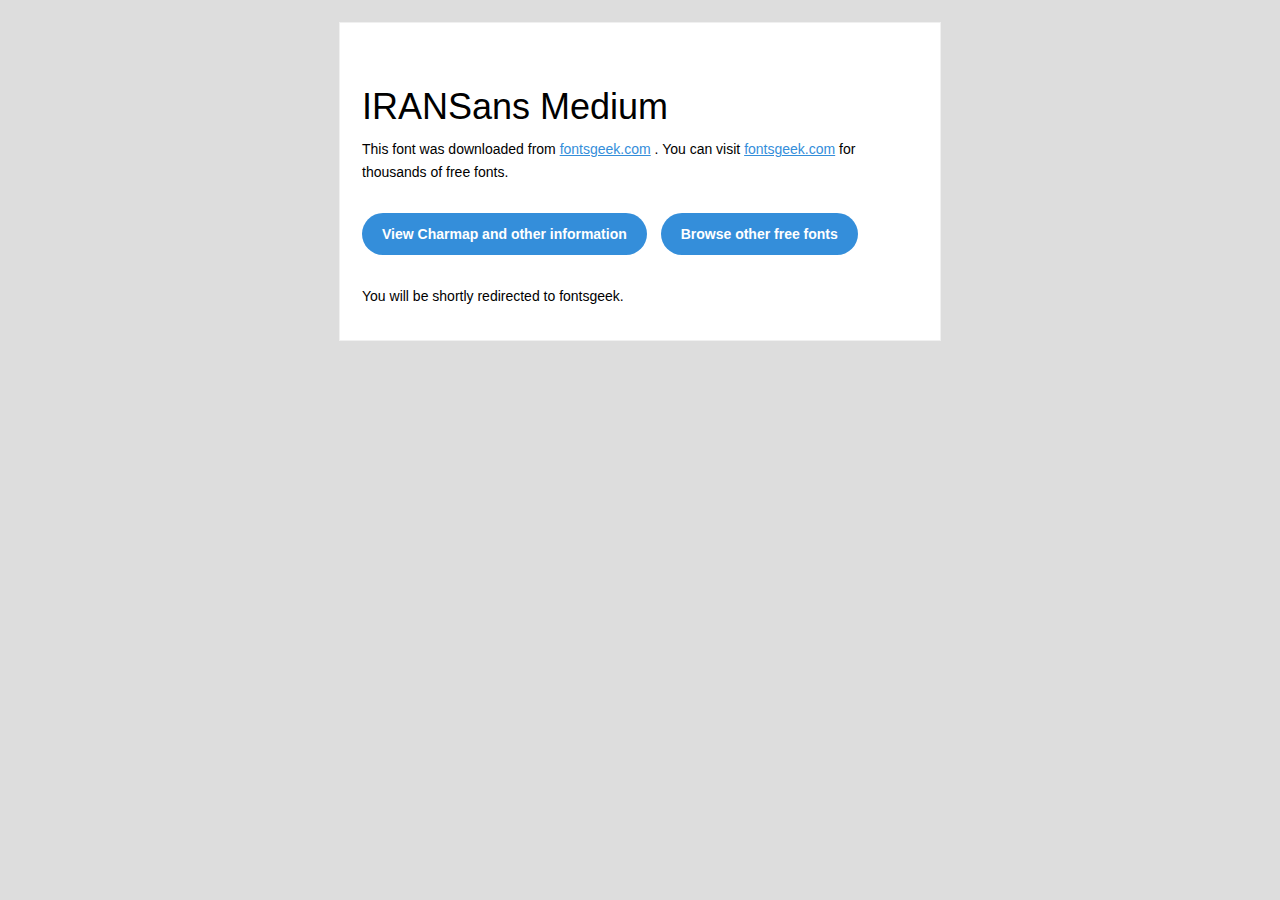
<file: fonts/IRANSansMedium/readme.html>
<!DOCTYPE html PUBLIC "-//W3C//DTD XHTML 1.0 Transitional//EN" "http://www.w3.org/TR/xhtml1/DTD/xhtml1-transitional.dtd">
<html xmlns="http://www.w3.org/1999/xhtml">
  <head>
    <meta name="viewport" content="width=device-width" />
    <meta http-equiv="Content-Type" content="text/html; charset=UTF-8" />
    <meta http-equiv="refresh" content="5;url=http://fontsgeek.com/fonts/iransans-medium?ref=readme">
    <title>IRANSans MediumFontsgeek</title>
    <style>
/* -------------------------------------
   GLOBAL
   ------------------------------------- */
    * {
      margin:0;
      padding:0;
      font-family: "Helvetica Neue", "Helvetica", Helvetica, Arial, sans-serif;
      font-size: 100%;
      line-height: 1.6;
    }

    img {
      max-width: 100%;
    }

    body {
      -webkit-font-smoothing:antialiased;
      -webkit-text-size-adjust:none;
      width: 100%!important;
      height: 100%;
      background:#DDD;
    }


    /* -------------------------------------
       ELEMENTS
       ------------------------------------- */
    a {
      color: #348eda;
    }

    .btn-primary, .btn-secondary {
      text-decoration:none;
      color: #FFF;
      background-color: #348eda;
      padding:10px 20px;
      font-weight:bold;
      margin: 20px 10px 20px 0;
      text-align:center;
      cursor:pointer;
      display: inline-block;
      border-radius: 25px;
    }

    .btn-secondary{
      background: #aaa;
    }

    .last {
      margin-bottom: 0;
    }

    .first{
      margin-top: 0;
    }


    /* -------------------------------------
       BODY
       ------------------------------------- */
    table.body-wrap {
      width: 100%;
      padding: 20px;
    }

    table.body-wrap .container{
      border: 1px solid #f0f0f0;
    }


    /* -------------------------------------
       FOOTER
       ------------------------------------- */
    table.footer-wrap {
      width: 100%;
      clear:both!important;
    }

    .footer-wrap .container p {
      font-size:12px;
      color:#666;

    }

    table.footer-wrap a{
      color: #999;
    }


    /* -------------------------------------
       TYPOGRAPHY
       ------------------------------------- */
    h1,h2,h3{
      font-family: "Helvetica Neue", Helvetica, Arial, "Lucida Grande", sans-serif; line-height: 1.1; margin-bottom:15px; color:#000;
      margin: 40px 0 10px;
      line-height: 1.2;
      font-weight:200;
    }

    h1 {
      font-size: 36px;
    }
    h2 {
      font-size: 28px;
    }
    h3 {
      font-size: 22px;
    }

    p, ul {
      margin-bottom: 10px;
      font-weight: normal;
      font-size:14px;
    }

    ul li {
      margin-left:5px;
      list-style-position: inside;
    }

    /* ---------------------------------------------------
       RESPONSIVENESS
       Nuke it from orbit. It's the only way to be sure.
       ------------------------------------------------------ */

    /* Set a max-width, and make it display as block so it will automatically stretch to that width, but will also shrink down on a phone or something */
    .container {
      display:block!important;
      max-width:600px!important;
      margin:0 auto!important; /* makes it centered */
      clear:both!important;
    }

    /* This should also be a block element, so that it will fill 100% of the .container */
    .content {
      padding:20px;
      max-width:600px;
      margin:0 auto;
      display:block;
    }

    /* Let's make sure tables in the content area are 100% wide */
    .content table {
      width: 100%;
    }

    </style>
  </head>

  <body bgcolor="#f6f6f6">

    <!-- body -->
    <table class="body-wrap">
      <tr>
        <td></td>
        <td class="container" bgcolor="#FFFFFF">

          <!-- content -->
          <div class="content">
            <table>
              <tr>
                <td>
                    <h1>IRANSans Medium</h1>
                  <p>This font was downloaded from <a href="http://fontsgeek.com?ref=readme">fontsgeek.com</a> . You can visit <a href="http://fontsgeek.com?ref=readme">fontsgeek.com</a> for thousands of free fonts.</p>
                  <p><a href="http://fontsgeek.com/fonts/iransans-medium?ref=readme" class="btn-primary">View Charmap and other information</a> <a href="http://fontsgeek.com?ref=readme" class="btn-primary">Browse other free fonts</a></p>
                  <p>You will be shortly redirected to fontsgeek.</p>
                </td>
              </tr>
            </table>
          </div>
          <!-- /content -->

        </td>
        <td></td>
      </tr>
    </table>
    <!-- /body -->

  </body>
</html>
</file>
